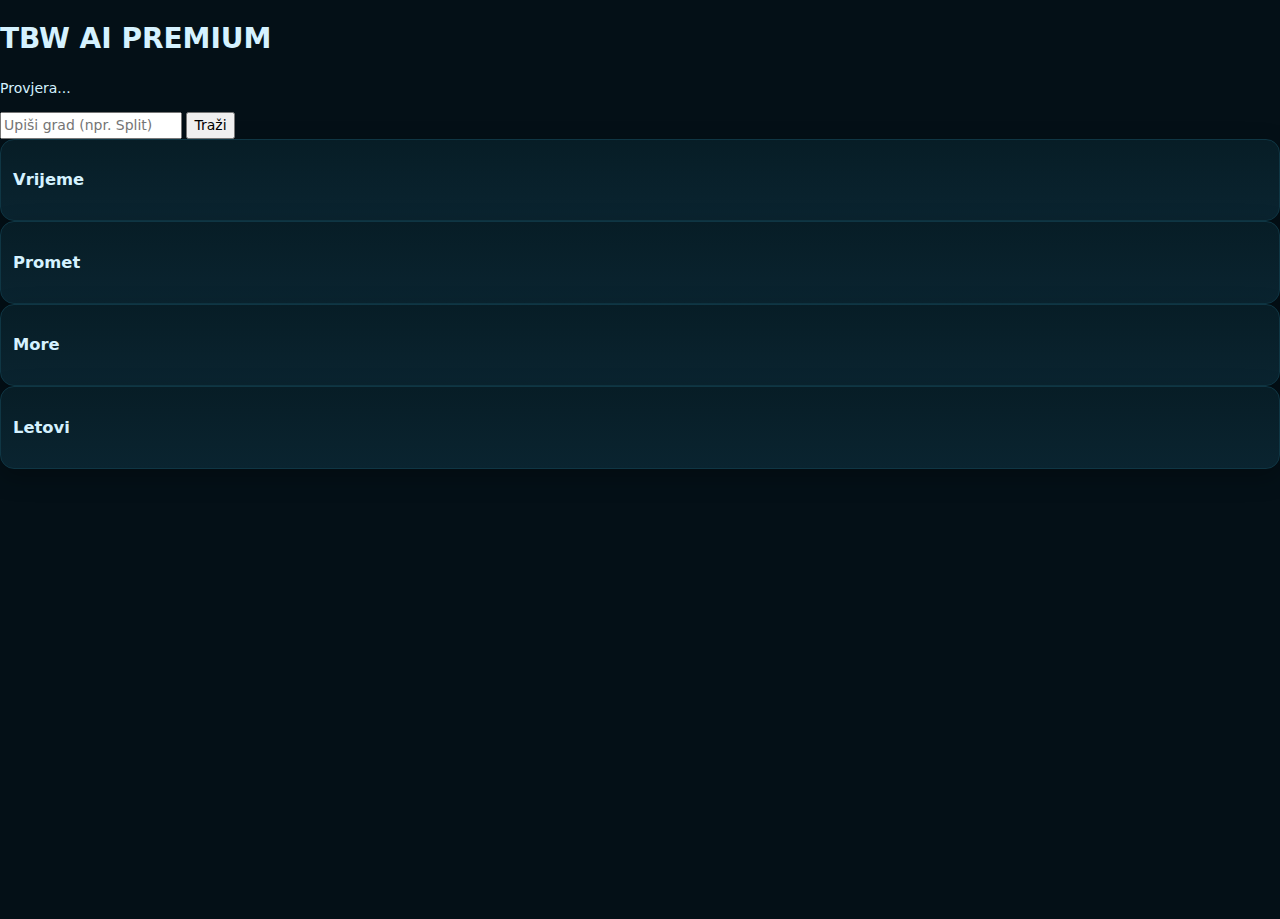
<file: index.html>
<!DOCTYPE html>
<html lang="hr">
<head>
    <meta charset="UTF-8">
    <meta name="viewport" content="width=device-width, initial-scale=1.0">
    <title>TBW AI PREMIUM</title>
    <link rel="stylesheet" href="style.css">
</head>
<body>

    <div id="app">
        <h1>TBW AI PREMIUM</h1>
        <p id="backendStatus">Provjera...</p>

        <div id="searchBar">
            <input id="search" type="text" placeholder="Upiši grad (npr. Split)">
            <button id="searchBtn">Traži</button>
        </div>

        <div id="cards">

            <div class="card">
                <h3>Vrijeme</h3>
                <div id="weather"></div>
            </div>

            <div class="card">
                <h3>Promet</h3>
                <div id="traffic"></div>
            </div>

            <div class="card">
                <h3>More</h3>
                <div id="sea"></div>
            </div>

            <div class="card">
                <h3>Letovi</h3>
                <div id="flights"></div>
            </div>

        </div>
    </div>

    <script src="app.js"></script>
</body>
</html>
</file>
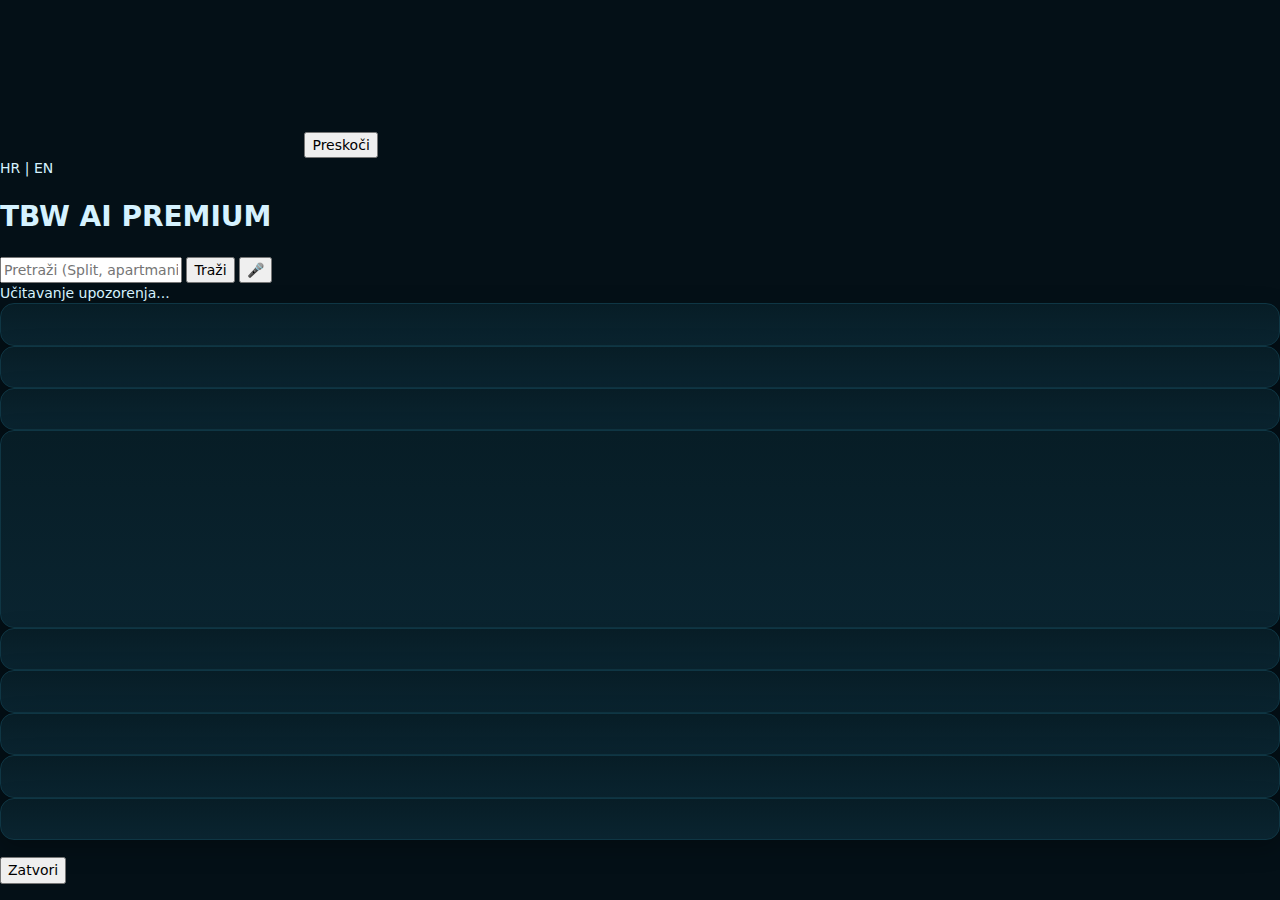
<file: home.html>
<!DOCTYPE html>
<html lang="hr">
<head>
    <meta charset="UTF-8">
    <meta name="viewport" content="width=device-width, initial-scale=1.0">
    <title>TBW AI PREMIUM</title>

    <link rel="stylesheet" href="style.css">
</head>
<body>

    <!-- INTRO OVERLAY -->
    <div id="introOverlay">
        <canvas id="introCanvas"></canvas>
        <button id="skipIntro">Preskoči</button>
    </div>

    <!-- LANGUAGE -->
    <div id="langSwitcher">
        <span id="langHR" class="active">HR</span> |
        <span id="langEN">EN</span>
    </div>

    <!-- MAIN WRAPPER -->
    <div id="app">
        <h1>TBW AI PREMIUM</h1>
        <p id="heroLine"></p>

        <!-- SEARCH -->
        <div id="searchBar">
            <input id="globalSearch" type="text" placeholder="Pretraži (Split, apartmani...)">
            <button id="searchBtn">Traži</button>
            <button id="searchVoiceBtn">🎤</button>
        </div>

        <div id="backendStatus"></div>
        <div id="geoStatus"></div>

        <!-- ALERT TICKER -->
        <div id="alertTicker">
            <span id="tickerContent">Učitavanje upozorenja...</span>
        </div>

        <!-- CARDS -->
        <div id="cards">

            <div class="card" id="cardNav">
                <h3 id="navTitle"></h3>
                <div class="cardContent" id="navContent"></div>
            </div>

            <div class="card" id="cardBooking">
                <h3 id="bookingTitle"></h3>
                <div class="cardContent" id="bookingContent"></div>
            </div>

            <div class="card" id="cardStreet">
                <h3 id="streetTitle"></h3>
                <div class="cardContent" id="streetContent"></div>
            </div>

            <div class="card" id="cardWeather">
                <h3 id="weatherTitle"></h3>
                <canvas id="weatherAnim"></canvas>
                <div class="cardContent" id="weatherContent"></div>
            </div>

            <div class="card" id="cardTraffic">
                <h3 id="trafficTitle"></h3>
                <div class="cardContent" id="trafficContent"></div>
            </div>

            <div class="card" id="cardSea">
                <h3 id="seaTitle"></h3>
                <div class="cardContent" id="seaContent"></div>
            </div>

            <div class="card" id="cardServices">
                <h3 id="servicesTitle"></h3>
                <div class="cardContent" id="servicesContent"></div>
            </div>

            <div class="card" id="cardTransit">
                <h3 id="transitTitle"></h3>
                <div class="cardContent" id="transitContent"></div>
            </div>

            <div class="card" id="cardAirport">
                <h3 id="airportTitle"></h3>
                <div class="cardContent" id="airportContent"></div>
            </div>
        </div>
    </div>

    <!-- MODAL -->
    <div id="cardModal" class="hidden">
        <div id="cardModalContent">
            <h2 id="modalTitle"></h2>
            <div id="modalBody"></div>
        </div>
        <button id="modalClose">Zatvori</button>
    </div>

    <!-- JS -->
    <script src="app.js"></script>

</body>
</html>
</file>
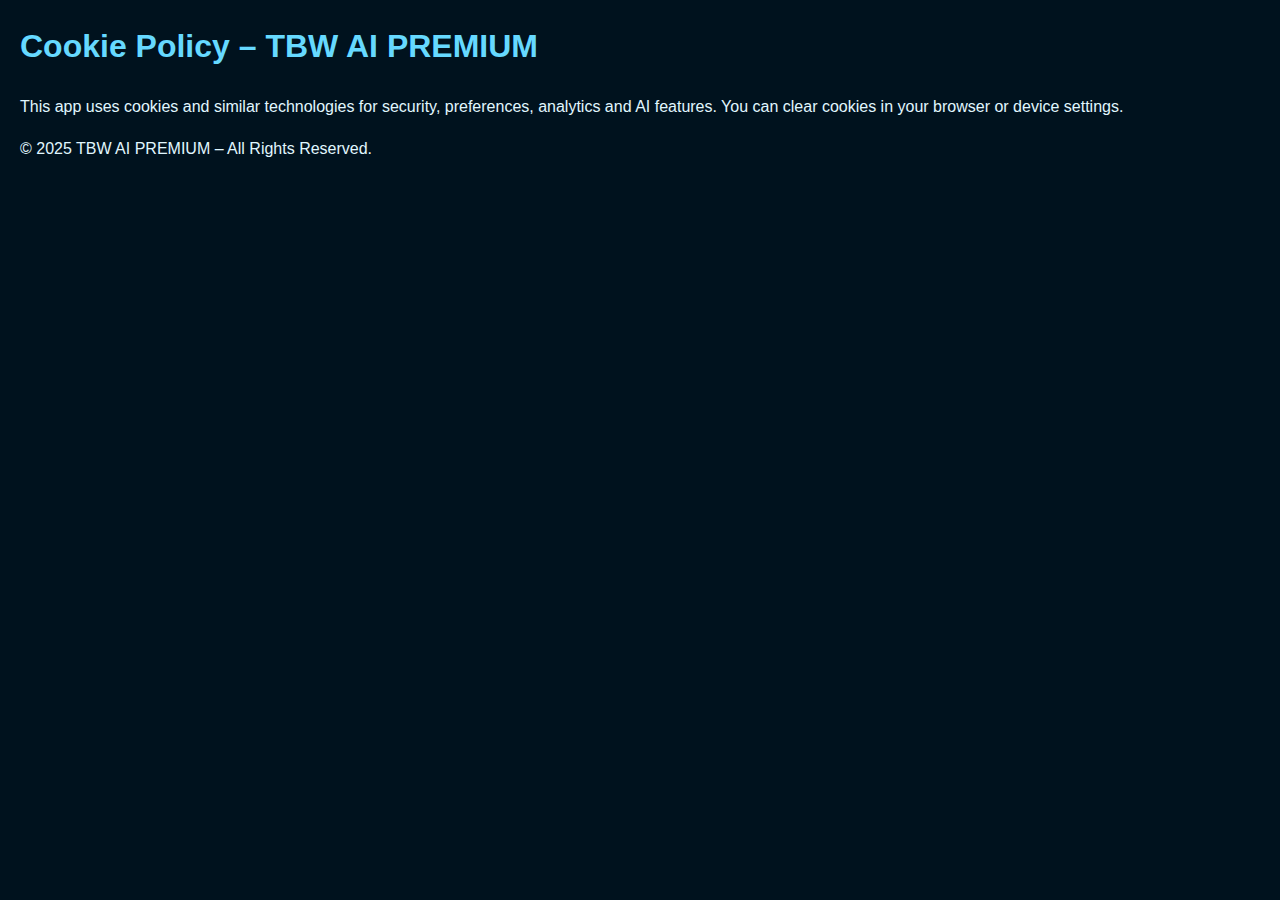
<file: legal/cookies.html>
<!doctype html>
<html lang="en">
<head>
<meta charset="utf-8">
<title>Cookie Policy – TBW AI PREMIUM</title>
<meta name="viewport" content="width=device-width, initial-scale=1">
<style>
body { font-family: Arial, sans-serif; margin: 20px; line-height: 1.6; color: #e0f7ff; background:#00121e; }
h1 { color: #66d9ff; }
</style>
</head>
<body>
<h1>Cookie Policy – TBW AI PREMIUM</h1>
<p>This app uses cookies and similar technologies for security, preferences, analytics and AI features. You can clear cookies in your browser or device settings.</p>
<p>© 2025 TBW AI PREMIUM – All Rights Reserved.</p>
</body>
</html>
</file>
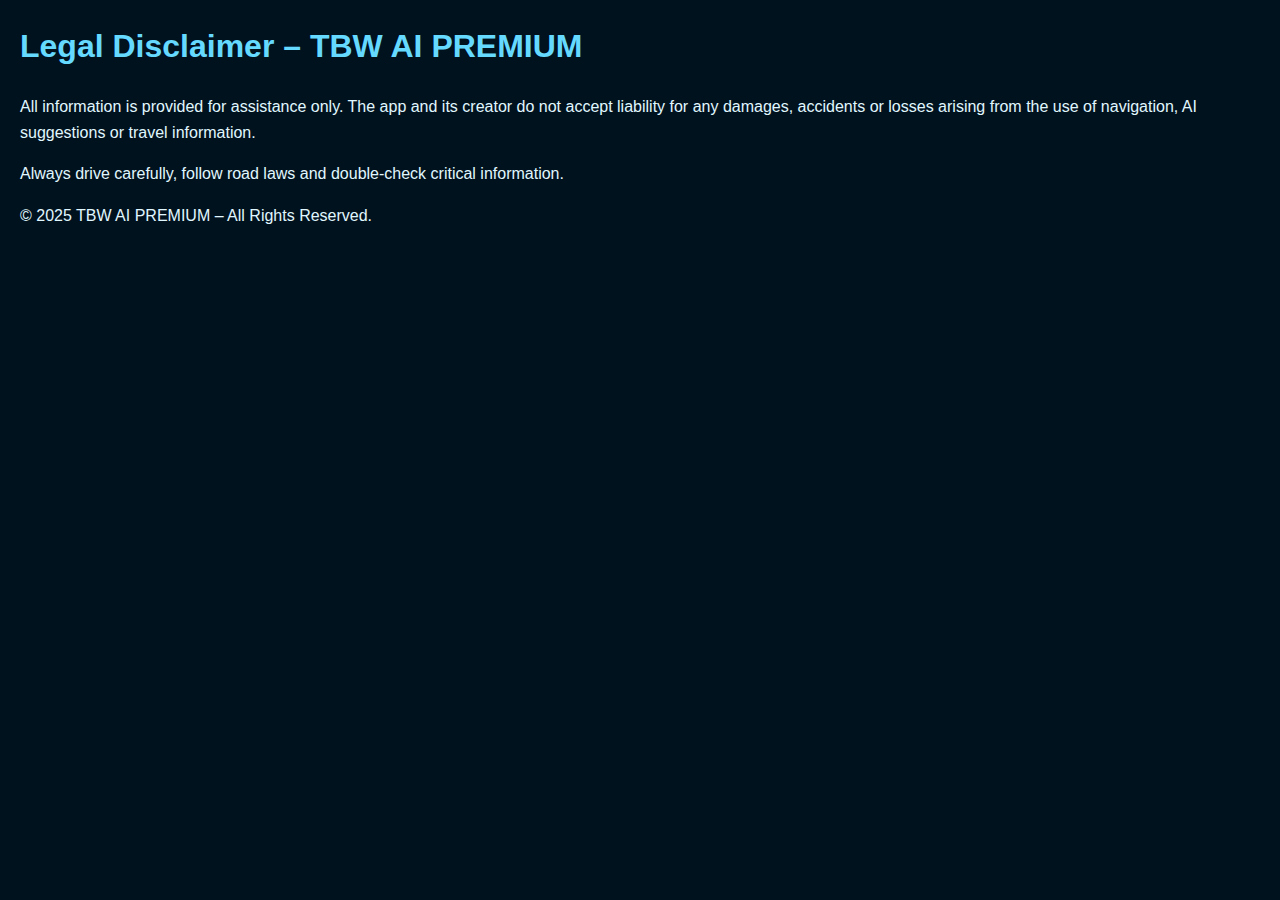
<file: legal/disclaimer.html>
<!doctype html>
<html lang="en">
<head>
<meta charset="utf-8">
<title>Legal Disclaimer – TBW AI PREMIUM</title>
<meta name="viewport" content="width=device-width, initial-scale=1">
<style>
body { font-family: Arial, sans-serif; margin: 20px; line-height: 1.6; color: #e0f7ff; background:#00121e; }
h1 { color: #66d9ff; }
</style>
</head>
<body>
<h1>Legal Disclaimer – TBW AI PREMIUM</h1>
<p>All information is provided for assistance only. The app and its creator do not accept liability for any damages, accidents or losses arising from the use of navigation, AI suggestions or travel information.</p>
<p>Always drive carefully, follow road laws and double-check critical information.</p>
<p>© 2025 TBW AI PREMIUM – All Rights Reserved.</p>
</body>
</html>
</file>
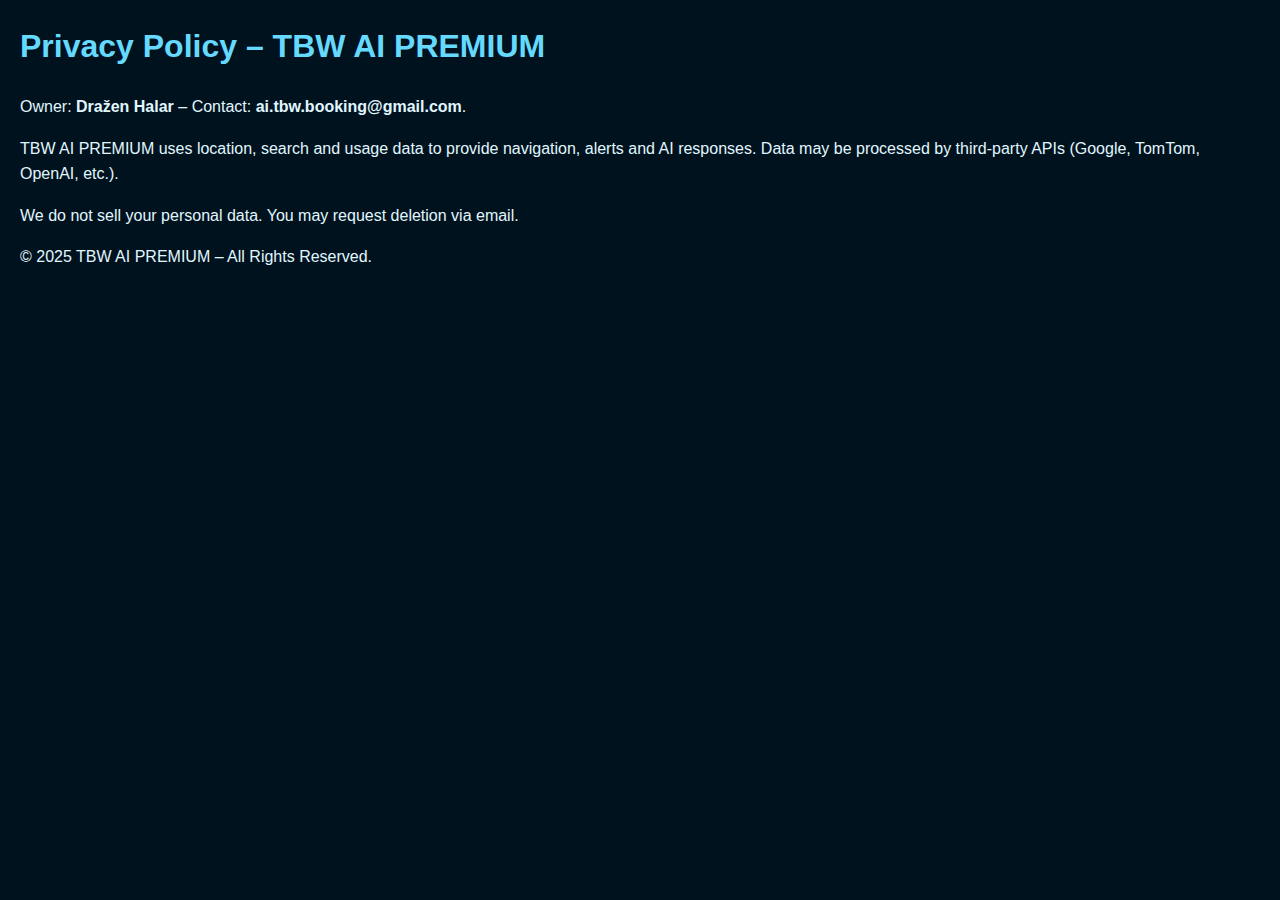
<file: legal/privacy.html>
<!doctype html>
<html lang="en">
<head>
<meta charset="utf-8">
<title>Privacy Policy – TBW AI PREMIUM</title>
<meta name="viewport" content="width=device-width, initial-scale=1">
<style>
body { font-family: Arial, sans-serif; margin: 20px; line-height: 1.6; color: #e0f7ff; background:#00121e; }
h1 { color: #66d9ff; }
</style>
</head>
<body>
<h1>Privacy Policy – TBW AI PREMIUM</h1>
<p>Owner: <strong>Dražen Halar</strong> – Contact: <strong>ai.tbw.booking@gmail.com</strong>.</p>
<p>TBW AI PREMIUM uses location, search and usage data to provide navigation, alerts and AI responses. Data may be processed by third-party APIs (Google, TomTom, OpenAI, etc.).</p>
<p>We do not sell your personal data. You may request deletion via email.</p>
<p>© 2025 TBW AI PREMIUM – All Rights Reserved.</p>
</body>
</html>
</file>
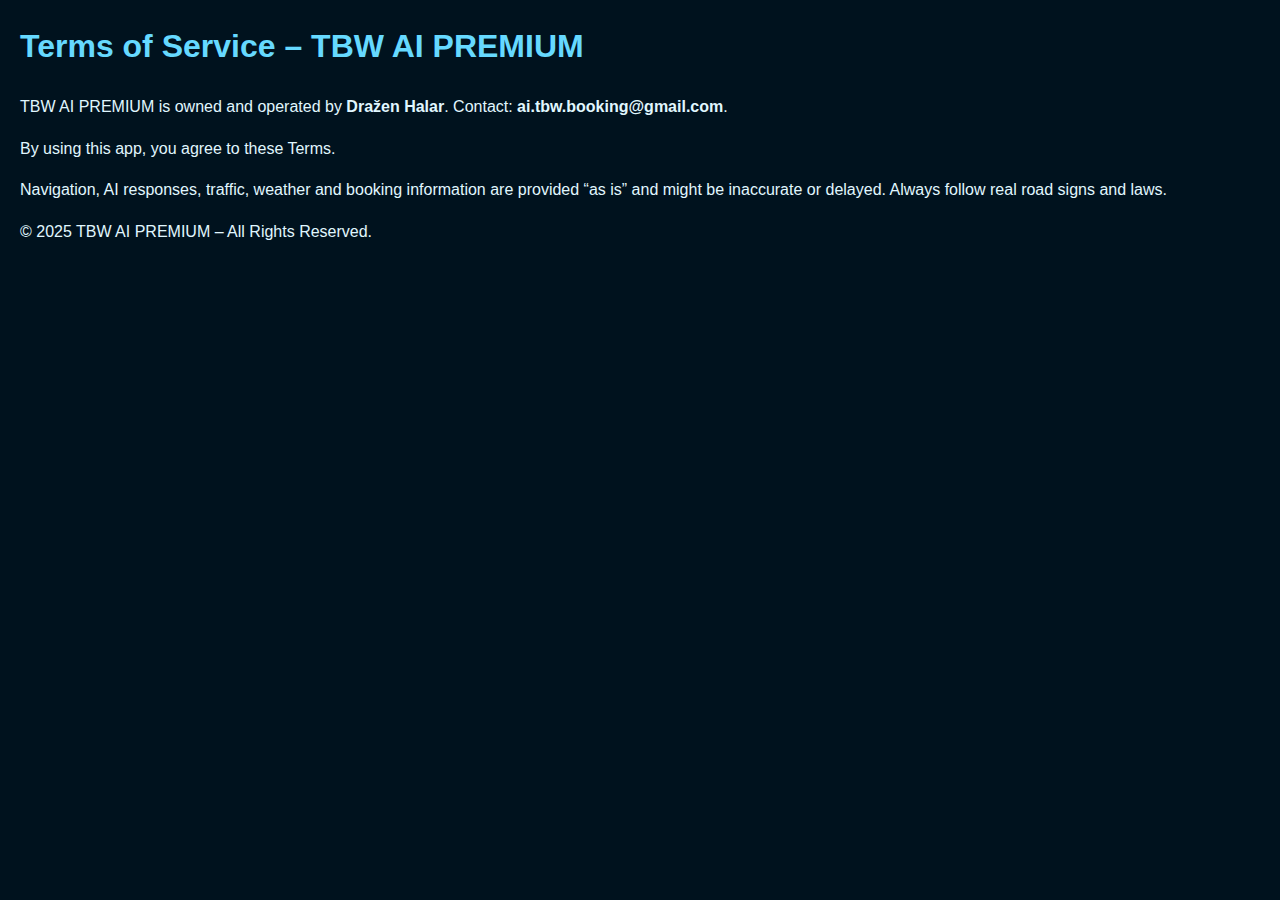
<file: legal/terms.html>
<!doctype html>
<html lang="en">
<head>
<meta charset="utf-8">
<title>Terms of Service – TBW AI PREMIUM</title>
<meta name="viewport" content="width=device-width, initial-scale=1">
<style>
body { font-family: Arial, sans-serif; margin: 20px; line-height: 1.6; color: #e0f7ff; background:#00121e; }
h1 { color: #66d9ff; }
a { color:#00e5ff; }
</style>
</head>
<body>
<h1>Terms of Service – TBW AI PREMIUM</h1>
<p>TBW AI PREMIUM is owned and operated by <strong>Dražen Halar</strong>. Contact: <strong>ai.tbw.booking@gmail.com</strong>.</p>
<p>By using this app, you agree to these Terms.</p>
<p>Navigation, AI responses, traffic, weather and booking information are provided “as is” and might be inaccurate or delayed. Always follow real road signs and laws.</p>
<p>© 2025 TBW AI PREMIUM – All Rights Reserved.</p>
</body>
</html>
</file>
<file: style.css>
:root{
  --bg:#041017; --card:#071d26; --card2:#0a2430;
  --text:#d5f2ff; --muted:#7fb3c4; --line:#0f3644;
  --ok:#11c27f; --warn:#f3b71c; --danger:#ef4e5a; --info:#2ab0ff;
}
*{box-sizing:border-box}
html,body{height:100%;background:var(--bg);color:var(--text);margin:0;font:14px/1.45 "Google Sans",system-ui,Segoe UI,Roboto,Arial}
img{max-width:100%;display:block}
button,input{font:inherit}

/* INTRO */
.intro{position:fixed;inset:0;background:#000;display:flex;align-items:center;justify-content:center;z-index:9999}
.intro.hide{opacity:0;pointer-events:none;transition:.35s}
.intro canvas{position:absolute;inset:0}
.intro-center{text-align:center;position:relative;z-index:2}
.intro-logo{width:92px;height:92px;margin:0 auto 12px;filter:drop-shadow(0 0 20px #00e0ff66)}
.intro h1{margin:0 0 4px}
.intro p{margin:0 0 12px;color:#9dd8ff}
.btn{background:linear-gradient(180deg,#0bd3c7,#068a83);border:none;color:#001015;padding:8px 14px;border-radius:10px;cursor:pointer}
.btn.ghost{background:transparent;color:#8bdcf1;border:1px solid #1b5c67}
.btn.sm{padding:6px 10px}
.btn.ok{background:linear-gradient(180deg,#12de96,#0db077)}
.btn.danger{background:linear-gradient(180deg,#ff6b7a,#c93a4a);color:#24010a}

/* TOP */
.topbar{position:fixed;top:0;left:0;right:0;background:#020b10;border-bottom:1px solid #08232d;z-index:50}
.topbar-inner{display:flex;gap:10px;align-items:center;padding:8px 14px}
.brand{font-weight:700}
.live{background:#0f3;border:1px solid #0f5;border-radius:6px;color:#021; padding:1px 6px;margin-left:6px}
.dot{width:8px;height:8px;border-radius:50%;background:#0f3;margin-left:auto;box-shadow:0 0 10px #0f3}

/* MOVING TICKER */
.ticker{ position:relative; flex:1; overflow:hidden; height:22px;}
.ticker::before,.ticker::after{ content:""; position:absolute; top:0; width:40px; height:100%; z-index:2; pointer-events:none;}
.ticker::before{ left:0; background:linear-gradient(90deg,#021018,transparent); }
.ticker::after { right:0; background:linear-gradient(270deg,#021018,transparent); }
.ticker .track{ position:absolute; white-space:nowrap; will-change:transform; animation:tickerMove 18s linear infinite; color:#9cdbe9; font-weight:500;}
@keyframes tickerMove{ from{transform:translateX(100%);} to{transform:translateX(-100%);} }

/* HEADER */
.header{position:fixed;top:36px;left:0;right:0;display:flex;justify-content:space-between;align-items:center;padding:10px 14px;z-index:40;background:linear-gradient(180deg,#041017 60%,#04101700)}
.title{display:flex;gap:8px;align-items:center}
.tag{padding:2px 6px;border-radius:6px;border:1px solid #0a3a2e;background:#052a22}
.search{display:flex;gap:8px;align-items:center;width:min(900px,90vw)}
.search input{flex:1;background:#051b22;color:var(--text);border:1px solid #09333f;border-radius:10px;padding:10px 12px}
.icon{background:#07242e;border:1px solid #0a3644;color:#8fd9eb;border-radius:10px;padding:8px 10px;cursor:pointer}
.status{background:#052a22;border:1px solid #136d57;color:#39f8bd;border-radius:8px;padding:3px 7px}

/* GRID */
.grid{padding:150px 14px 80px;display:grid;gap:14px;grid-template-columns:repeat(12,1fr);max-width:1240px;margin:0 auto}
.card{background:linear-gradient(180deg,var(--card),var(--card2));border:1px solid var(--line);border-radius:14px;padding:12px;box-shadow:0 8px 24px #0004}
.card-head{display:flex;justify-content:space-between;align-items:center;margin-bottom:8px}
.card h2{margin:0 0 6px;font-size:16px}
.input{background:#07232c;border:1px solid #0a3644;color:var(--text);border-radius:10px;padding:8px 10px}
.row{display:flex;align-items:center;gap:10px;flex-wrap:wrap}
.col{display:flex;flex-direction:column;gap:6px;min-width:150px}
.gap{gap:10px}
.between{justify-content:space-between}
.map,.street{height:240px;border-radius:10px;border:1px solid #0e3340;background:#03161c}
.wx{min-height:120px;display:grid;grid-template-columns:repeat(3,1fr);gap:10px}
.list{display:flex;flex-direction:column;gap:10px}
.list.grid{display:grid;grid-template-columns:repeat(2,1fr);gap:10px}
.photos{display:grid;grid-template-columns:repeat(3,1fr);gap:10px;min-height:120px}
.card .item{padding:10px;border:1px solid #0f3442;background:#05202a;border-radius:10px}
.item .small{color:#9ecfdc;font-size:12px}

/* FOOTER */
.footer{position:sticky;bottom:0;padding:12px 14px;color:#9ecfdc;border-top:1px solid #082630;background:#03171d}
.footer .badges{display:flex;gap:10px;flex-wrap:wrap}
.footer .rights{opacity:.8;margin-top:6px}

/* RESP */
@media (min-width:1000px){
  .grid > .card:nth-child(1){grid-column:span 3}
  .grid > .card:nth-child(2){grid-column:span 3}
  .grid > .card:nth-child(3){grid-column:span 3}
  .grid > .card:nth-child(4){grid-column:span 3}
  .grid > .card:nth-child(5){grid-column:span 4}
  .grid > .card:nth-child(6){grid-column:span 4}
  .grid > .card:nth-child(7){grid-column:span 4}
  .grid > .card:nth-child(8){grid-column:span 6}
  .grid > .card:nth-child(9){grid-column:span 6}
}
@media (max-width:999px){
  .grid{grid-template-columns:repeat(6,1fr)}
  .grid > .card{grid-column:span 6}
  .map,.street{height:220px}
}
@media (max-width:640px){
  .map,.street{height:200px}
  .photos{grid-template-columns:repeat(2,1fr)}
  .list.grid{grid-template-columns:1fr}
}
</file>
